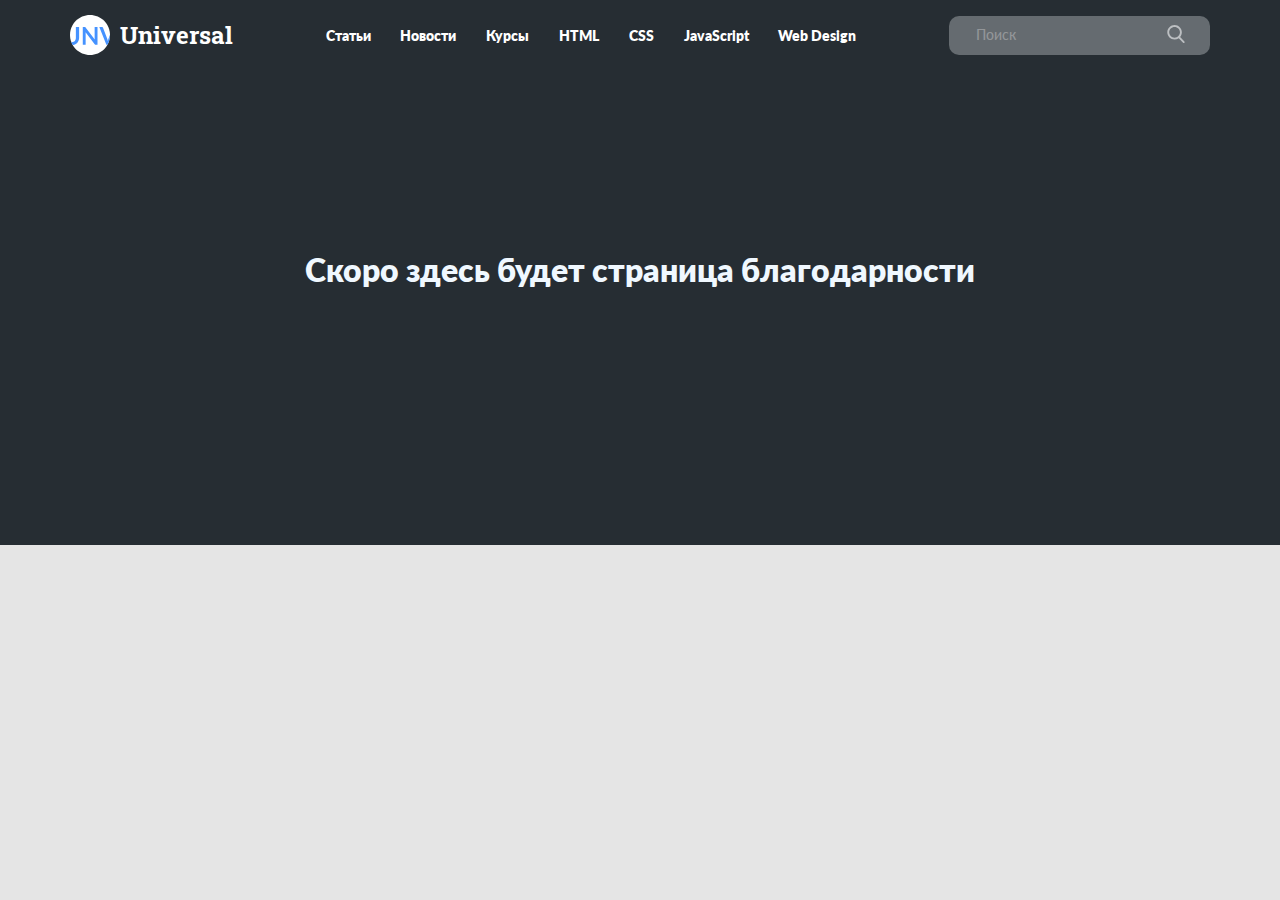
<file: thank-you.html>
<!DOCTYPE html>
<html lang="ru">

<head>
  <meta charset="UTF-8">
  <meta name="viewport" content="width=device-width, initial-scale=1.0">
  <title>Universal – полезные материалы о веб-разработке</title>
  <link rel="stylesheet" href="css/style.css">
  <link rel="stylesheet" href="css/lato.css">
  <link rel="stylesheet" href="css/swiper-bundle.min.css">
  <link rel="preconnect" href="https://fonts.gstatic.com">
  <link href="https://fonts.googleapis.com/css2?family=Roboto+Slab:wght@700&display=swap" rel="stylesheet">
  <link rel="icon" href="favicon.ico" type="image/x-icon">
</head>

<body>
  <header class="header header--mb-3">
    <div class="substrate"></div>
    <div class="container">
      <nav class="navbar">
        <a href="index.html" class="logo header__logo">
          <img src="img/logo.svg " alt="Icon: logo">
          <h1 class="logo__title">Universal</h1>
        </a>
        <!-- /.logo -->
        <button class="navbar-button navbar__button">
          <span class="navbar-button__line"></span>
          <span class="navbar-button__line"></span>
          <span class="navbar-button__line"></span>
        </button>
        <ul class="navbar__links">
          <li class="navbar__item"><a href="#" class="navbar__link">Статьи</a></li>
          <li class="navbar__item"><a href="#" class="navbar__link">Новости</a></li>
          <li class="navbar__item"><a href="#" class="navbar__link">Курсы</a></li>
          <li class="navbar__item"><a href="#" class="navbar__link">HTML</a></li>
          <li class="navbar__item"><a href="#" class="navbar__link">CSS</a></li>
          <li class="navbar__item"><a href="#" class="navbar__link">JavaScript</a></li>
          <li class="navbar__item"><a href="#" class="navbar__link">Web Design</a></li>
        </ul>
        <!-- /.navbar__links -->

        <form action="#" class="search navbar__search navbar__search--mobile_hidden">
          <input type="text" class="search__input" placeholder="Поиск">
          <button class="search__button">
            <img src="img/search.svg" alt="Icon: Search">
          </button>
        </form>
      </nav>
    </div>
    <!-- /.container -->
  </header>
  <!-- /.header -->
  <h1 style='text-align: center; color:aliceblue; padding: 150px;'>Скоро здесь будет страница благодарности</h1>
</body>

</html>
</file>
<file: css/style.css>
*{font-family:'Lato';box-sizing:border-box}body{margin:0;padding:0;background-color:#E5E5E5}h1,h2,h3,h4,h5,h6,p,ul,li{margin:0;padding:0}ul{list-style:none}a{text-decoration:none;color:inherit;cursor:pointer}.hidden{display:none !important}.container{width:1140px;margin:auto}button,input,textarea{outline:none;border:none;cursor:pointer}.invalid{display:block;font-size:10px;color:red;padding-top:3px}.button{display:flex;align-items:center;padding:10px 20px;border-radius:20px;background-color:#4592FF;font-weight:900;font-size:14px;line-height:20px;color:#fff;transition:0.2s}.button__number{font-weight:normal;font-size:14px;line-height:20px;color:#C5E4FC;margin-left:8px}.button__left-icon{margin-right:8px}.badge{align-self:flex-start;background-color:#3DC47E;padding:5px 12px;border-radius:3px;font-weight:normal;font-size:12px;line-height:15px;color:#fff}.separator{width:100%;height:1px;background-color:#D9DADB}.icon{margin-right:6px}.bookmark{z-index:10;width:20px;height:20px;background:url("../img/Bookmark-inactive.svg")}.bookmark--active{background:url("../img/Bookmark.svg")}.topic-tag{font-weight:900;font-size:12px;line-height:15px;letter-spacing:0.5px;text-transform:uppercase}.topic-tag--articles{color:#6E99AE}.topic-tag--news{color:#4592FF}.topic-tag--opinions{color:#3BBDC4}.topic-tag--hot{color:#FF4F52}.topic-tag--compilations{color:#AC8EE3}.topic-tag--career{color:#6E99AE}.header{background-color:#262D33}.header--mb-3{margin-bottom:30px}.navbar{padding:15px 0;background-color:#262D33;display:flex;justify-content:space-between;align-items:center}.logo{display:flex;align-items:center;justify-content:space-between;width:163px}.logo__image{width:100%}.logo__title{color:#fff;font-family:'Roboto slab';font-size:24px}.navbar__links{width:531px;display:flex;justify-content:space-between;align-items:center}.navbar__link{font-weight:900;font-size:14px;line-height:20px;color:#fff}.navbar__button{display:none}.search{background-color:#656B70;display:flex;justify-content:space-between;padding:9px 25px;border-radius:10px}.search__input{width:173px;margin-right:20px;background-color:transparent;color:#fff;cursor:text}.search__input::placeholder{font-weight:normal;font-size:14px;line-height:20px;color:#939699}.search__button{background-color:transparent;padding:0}.substrate{background-color:#262D33;width:100%;height:545px;position:absolute;z-index:-1}.main__container{display:flex;justify-content:space-between;height:570px;border-radius:10px;overflow:hidden;background-color:#262D33}.main__content{padding:55px 0 100px 55px;flex:1;display:flex;flex-direction:column;justify-content:space-between;max-width:877px;background:linear-gradient(0deg, rgba(64,48,61,0.35), rgba(64,48,61,0.35)),url("../img/main/main-img-0.jpg");background-size:cover !important}.main__tabs{flex-basis:263px}.author{width:208px;height:45px;display:flex;flex-direction:column;justify-content:center;align-content:flex-start;flex-wrap:wrap}.author--vertical{flex-wrap:nowrap;height:90px;align-items:center;justify-content:space-between}.author__avatar{flex-basis:100%;max-width:45px;max-height:45px;border-radius:50%;margin-right:10px}.author__avatar--vertical{margin:0;margin-bottom:10px}.author__name{font-weight:normal;font-size:14px;line-height:20px;color:#fff;opacity:0.85}.author__job{font-weight:normal;font-size:12px;line-height:15px;color:#fff;opacity:0.4}.article-heading{display:flex;flex-direction:column;align-items:flex-start}.article-heading__tag{color:#4592FF;margin-bottom:20px}.article-heading__title{width:70%;margin-bottom:50px;font-weight:bold;font-size:40px;line-height:50px;font-family:Roboto Slab;color:#fff}.recommend{background-color:#fff}.recommend__links{display:none}.recommend__title{padding:20px 25px;font-weight:900;font-size:14px;line-height:20px;letter-spacing:0.5px;color:#262D33;text-transform:uppercase}.recommend__tabs{display:flex;flex-direction:column}.recommend__tab{display:flex;flex-direction:column;justify-content:flex-start;border-top:1px solid #D9DADB;cursor:pointer;height:100px;padding:17px 25px 19px 25px;transition:0.3s}.recommend__tab:nth-of-type(1){color:#3BBDC4}.recommend__tab:nth-of-type(2){color:#6E99AE}.recommend__tab:nth-of-type(3){color:#AC8EE3}.recommend__tab:nth-of-type(4){color:#FFA34D}.recommend__tab:nth-of-type(5){color:#3DC47E}.recommend__tab--active{background-color:#F5F5F5}.recommend__tab--last{height:110px}.recommend__link:nth-of-type(1){color:#3BBDC4}.recommend__link:nth-of-type(2){color:#6E99AE}.recommend__link:nth-of-type(3){color:#AC8EE3}.recommend__link:nth-of-type(4){color:#FFA34D}.recommend__link:nth-of-type(5){color:#3DC47E}.recommend__article-title{color:#4B5157;margin-top:8px;font-weight:normal;font-size:14px;line-height:20px}.useful{margin-top:30px;margin-bottom:30px}.useful__wrapper{padding:25px 0px 30px 0px;background-color:#262D33;border-radius:10px}.useful__articles{display:flex}.useful__item{flex-basis:25%;min-height:75px;display:flex;align-items:center;justify-content:space-between;padding:5px 25px}.useful__item:not(:last-child){border-right:1px solid #4B5157}.useful__link{color:#fff;font-weight:900;font-size:14px;line-height:20px;max-width:154px;margin-right:15px}.useful__image-wrapper{min-width:65px;max-width:65px;height:65px;overflow:hidden}.useful__image{height:100%;fit-content:contain}.popular{margin-bottom:60px}.popular-grid{display:grid;gap:30px;grid-template-columns:repeat(4, 1fr);grid-template-rows:repeat(4, minmax(170px, min-content))}.popular-grid__item{background-color:#262D33;border-radius:10px;padding:25px 25px 30px 25px;overflow:hidden;background-color:#fff;transition:0.3s}.popular__dream{grid-column:1/3;grid-row:1/3;background:url("../img/popular/car.png") #fff;background-repeat:no-repeat;background-position:100% 20%}.popular__portfolio{grid-column:3/4;grid-row:1/3;background:linear-gradient(0deg, rgba(64,48,61,0.35), rgba(64,48,61,0.35)),url("../img/popular/bulb.jpg");background-size:cover;background-position-x:50%}.popular__js{padding:0;grid-column:1/2;grid-row:3/5;display:flex;flex-direction:column}.popular__js-wrapper{padding:15px 25px 30px 25px}.popular__js-picture{flex:1;background:url("../img/popular/laptop.png");background-position-y:50%;background-size:cover}.popular__reference,.popular__clients,.popular__stress,.popular__free{display:flex;flex-direction:column;justify-content:space-between;transition:0.3s}.popular__checklist{grid-row:1/2}.popular__tags{grid-column:4/5;grid-row:2/4}.popular__title{font-family:'Roboto slab';color:#262D33;font-weight:bold;font-size:16px;line-height:25px}.popular__title--main{transition:0.3s;font-size:25px;line-height:30px;margin-top:20px;margin-bottom:25px}.popular__description{padding-top:5px;font-weight:normal;font-size:14px;line-height:20px;color:#4B5157}.popular__description--main{padding:0}.popular__date{color:#939699;font-weight:normal;font-size:12px;line-height:15px}.download{display:flex;flex-direction:column;justify-content:space-between;background:url("../img/popular/File.svg") #3BBDC4;background-repeat:no-repeat;background-position:90% 25%;padding:0}.download__content-wrapper{padding:24px 22px 19px 25px;display:flex;flex-direction:column;justify-content:space-between;flex:1}.download__title{color:#fff;font-family:Roboto Slab;font-style:normal;font-weight:bold;font-size:16px;line-height:25px}.download__description{color:#C1F4F5;font-weight:normal;font-size:14px;line-height:20px}.download__button{width:100%;padding:12px 0;border-top:1px solid #96E2E3;background-color:#3BBDC4;font-weight:900;font-size:14px;line-height:20px;color:#fff}.download__icon{margin-right:10px}.social{display:flex;flex-direction:column;align-items:center;justify-content:space-between;padding:30px 25px 40px 25px}.social__title{font-size:20px}.social__buttons{display:flex;width:100%;justify-content:space-around}.social__button{display:block;max-width:50px;min-width:50px;height:50px;border-radius:50%}.social__button--fb{background:url("../img/Facebook.svg") no-repeat 50% 50%;background-color:#4267B2}.social__button--twitter{background:url("../img/Twitter.svg") no-repeat 50% 50%;background-color:#1DA1F2}.social__button--yt{background:url("../img/YouTube.svg") no-repeat 50% 50%;background-color:#FF0000}.social__button--ig{background:url("../img/Instagram.svg") no-repeat 50% 50%;background-color:#262626}.social__button--sm{height:40px;min-width:40px;max-width:40px}.tags{padding:0}.tags__header{padding:20px 25px;border-bottom:1px solid #D9DADB;font-weight:900;font-size:14px;line-height:20px;text-transform:uppercase}.tags__wrapper{padding:25px 15px 30px 25px;display:flex;height:310px;flex-wrap:wrap;align-content:space-between;justify-content:flex-start}.tags__item{padding:5px 15px;margin-right:10px;font-weight:900;font-size:14px;line-height:20px;border:1px solid #D9DADB;border-radius:5px;color:#262D33}.portfolio{padding:0;height:100%}.portfolio__wrapper{padding:19px 0px 25px 25px;height:100%;display:flex;flex-direction:column;justify-content:space-between;align-items:flex-start}.portfolio__info{width:100%}.portfolio__tag{color:#E7D9FF}.portfolio__title{width:90%;margin-top:23px;margin-bottom:27px;font-weight:bold;font-size:16px;line-height:25px;letter-spacing:0.5px;text-transform:uppercase;color:#fff;transition:0.3s}.portfolio__author{justify-content:flex-start}.author__name--dark{color:#262D33;font-weight:900;margin-right:5px;opacity:1}.author__avatar--small{min-width:30px;max-width:30px;height:30px;flex:1}.author__info{height:15px;min-width:157px;display:flex;justify-content:space-between;align-items:center;font-weight:normal;font-size:12px;line-height:15px;color:rgba(255,255,255,0.4)}.author__comments,.author__likes{display:flex}.author__comments--dark,.author__likes--dark{color:#939699;font-size:12px}.author__icon{margin-right:6px}.author--horizontal{width:auto;box-sizing:content-box;flex-direction:row;flex-wrap:nowrap;justify-content:flex-start;align-items:center;padding:7px 35px}.author__message{margin-right:10px;font-weight:normal;font-size:14px;line-height:20px;color:#4B5157}.dream{padding:0;display:flex;flex-direction:column;justify-content:space-between}.dream__wrapper{padding:30px 0 0 35px;box-sizing:content-box;max-width:230px;flex:1}.tile{display:flex;flex-direction:column;justify-content:space-between;transition:0.3s;background-color:#262D33;border-radius:10px;padding:25px 25px 30px 25px;overflow:hidden;background-color:#fff;transition:0.3s}.tile__title{font-family:'Roboto slab';color:#262D33;font-weight:bold;font-size:16px;line-height:25px}.tile__description{padding-top:5px;padding-bottom:10px;font-weight:normal;font-size:14px;line-height:20px;color:#4B5157}.tile__date{color:#939699;font-weight:normal;font-size:12px;line-height:15px}.investigation{position:relative;padding:50px 70px 55px 70px;margin-bottom:60px}.investigation:before{content:"";position:absolute;top:0;left:0;right:0;bottom:0;width:100%;height:100%;background:linear-gradient(0deg, rgba(64,48,61,0.35), rgba(64,48,61,0.35))}.investigation__wrapper{display:flex;flex-direction:column;align-items:center;justify-content:space-between;min-height:165px;max-width:946px;margin:auto}.investigation__title{font-family:Roboto Slab;font-style:normal;font-weight:bold;font-size:40px;line-height:50px;text-align:center;color:#fff;z-index:1}.investigation__button{z-index:1}.news{margin-bottom:60px}.news__container{display:flex;justify-content:space-between;align-items:flex-start}.news__main{background-color:#fff;width:75%;overflow:hidden;border-radius:10px}.news__recent{background-color:#fff;width:23%;overflow:hidden;border-radius:10px}.main-news{max-width:848px;padding-left:25px;padding-right:25px}.main-news__item{padding-top:25px;padding-bottom:20px;display:flex}.main-news__image-wrapper{background-color:#262D33;max-width:336px;margin-right:25px;overflow:hidden}.main-news__image{width:100%;min-height:100%;object-fit:cover}.main-news__content{padding-top:5px;width:437px;position:relative;display:flex;flex-direction:column;justify-content:space-between}.main-news__title{margin:15px 0 10px 0;font-family:Roboto Slab;font-style:normal;font-weight:bold;font-size:20px;line-height:25px;color:#262D33;transition:0.3s}.main-news__text{font-weight:normal;font-size:14px;line-height:20px;margin-bottom:20px;color:#4B5157}.main-news__footer{margin-bottom:5px;max-width:155px;font-weight:normal;font-size:12px;line-height:15px;color:#939699;display:inline-grid;gap:11px;grid-template-columns:repeat(3, max-content)}.main-news__comments,.main-news__likes{display:inline-flex;align-items:center}.main-news__bookmark{position:absolute;top:0;right:0}.recent{max-width:263px}.recent__top{padding:20px 25px 19px 25px;font-weight:900;font-size:14px;line-height:20px;letter-spacing:0.5px;text-transform:uppercase}.recent__items-wrapper{padding-left:25px;padding-right:25px}.recent__item{padding-top:17px;padding-bottom:17px;position:relative;display:flex}.recent__item:not(:last-child){border-bottom:1px solid #D9DADB}.recent__img{width:60px;height:60px}.recent__info{margin-left:10px}.recent__title{font-weight:normal;font-size:14px;line-height:20px;color:#4B5157;transition:0.2s}.recent__time{font-weight:normal;font-size:12px;line-height:15px;color:#939699}.recent__number{position:absolute;right:0;font-size:70px;line-height:50px;font-family:'Lato';font-weight:800;font-style:italic;color:#262D33;opacity:0.08}.recent__button{width:100%;font-weight:900;font-size:14px;line-height:20px;background-color:inherit;color:#262D33;text-align:center;padding-top:11px;padding-bottom:14px}.articles{background-color:#262D33;padding-top:60px;padding-bottom:60px}.articles-grid{display:grid;grid-template-columns:1fr 1fr;gap:30px}.articles__left-wrapper{grid-column:1/2}.articles-right-wrapper{grid-column:2/3;display:grid;grid-template-columns:1fr 1fr;grid-template-rows:minmax(370px, min-content) minmax(170px, min-content);gap:30px}.articles__item{background-color:#fff;border-radius:10px;height:100%}.articles__primary{background:none;align-items:center;justify-content:flex-start;position:absolute;top:0;width:100%;z-index:99;padding-top:50px}.articles__badge{position:absolute;top:18px;left:18px}.articles__secondary-wrapper{width:40%;height:100%;display:flex;flex-direction:column;align-items:flex-start;justify-content:flex-start}.articles__secondary{padding:35px 0px 50px 35px;grid-column:1/3;grid-row:1/2;background:url("../img/articles/image-169.png") no-repeat,#B4D1E0 url("../img/articles/Oval.svg") no-repeat 90% 60%}.articles__author{margin-bottom:30px}.articles__title{font-family:'Roboto slab';color:#262D33;font-weight:bold;font-size:25px;line-height:30px;margin-top:20px;margin-bottom:15px}.articles__main-title{font-family:'Roboto slab';font-size:40px;line-height:50px;color:#fff;text-align:center;margin-bottom:45px}.articles__description{font-weight:normal;font-size:14px;line-height:20px;color:#4B5157;margin-bottom:45px}.articles-slider__item{position:relative}.articles-slider__item:after{content:"";position:absolute;width:100%;height:100%;top:0;left:0;bottom:0;right:0;background-color:#fff;background:linear-gradient(0deg, rgba(64,48,61,0.35), rgba(64,48,61,0.35));z-index:10}.swiper-container{width:100%;border-radius:10px}.footer{padding:60px 0 55px 0;background-color:#fff}.footer__newsletter{margin-bottom:70px}.footer__logo{width:50px;height:50px}.newsletter{display:flex;flex-direction:column;align-items:center}.newsletter__title{margin-bottom:25px;font-family:Roboto Slab;font-style:normal;font-weight:bold;font-size:40px;line-height:50px;text-align:center}.newsletter__subscribe{display:flex;justify-content:center;align-items:flex-start}.subscribe__input-group{width:313px;height:40px;margin-right:10px}.subscribe__input{width:100%;height:100%;padding:10px 15px;border-radius:5px;border:1px solid #D9DADB;font-weight:normal;font-size:14px;line-height:20px;color:#4B5157}.subscribe__input::placeholder{font-weight:normal;font-size:14px;line-height:20px}.subscribe__button{padding-left:25px;padding-right:25px}.footer-menu{margin-bottom:64px;display:flex}.footer-menu__list{flex:1;padding-top:30px}.footer-menu__list--red{border-top:5px solid #FF4F52}.footer-menu__list--violet{border-top:5px solid #AC8EE3}.footer-menu__list--blue{border-top:5px solid #4592FF}.footer-menu__list--orange{border-top:5px solid #FFA34D}.footer-menu__list--green{border-top:5px solid #3DC47E}.footer-menu__list--grey{flex:0;min-width:165px;border-top:5px solid #6E99AE}.footer-menu__title{margin-bottom:24px;font-weight:900;font-size:14px;line-height:20px}.footer-menu__item:not(:last-child){margin-bottom:14px}.footer-menu__link{font-weight:normal;font-size:14px;line-height:20px;transition:0.3s}.footer-contacts{border-top:1px solid #D9DADB;border-bottom:1px solid #D9DADB;padding:30px 0 30px 0;display:flex;justify-content:space-between;align-items:center}.footer-contacts__menu{min-width:565px;display:flex;justify-content:space-between}.footer-contacts__list{display:flex;align-items:center;justify-content:space-between;min-width:485px}.footer-contacts__link{font-weight:900;font-size:14px;line-height:20px;letter-spacing:0.5px;color:#262D33;transition:0.3s;text-transform:uppercase;cursor:pointer}.footer-contacts__social{justify-content:space-between;width:205px;padding:0;min-width:18%}.footer-bottom{padding-top:40px;display:flex;justify-content:space-between;align-items:flex-start}.footer-bottom__info,.footer-bottom__copyright{font-weight:normal;font-size:14px;line-height:20px;color:#939699}.footer-bottom__info{width:66%}.modal__overlay{position:fixed;left:0;right:0;bottom:0;top:0;background:rgba(40,47,54,0.8);z-index:100;visibility:hidden;opacity:0;transition:opacity 0.1s}.modal__overlay--visible{visibility:visible;opacity:1}.modal__dialog{position:fixed;left:50%;top:50%;padding:30px 35px 40px 35px;transform:translate(-50%, -50%);background-color:#fff;color:#262D33;border-radius:10px;z-index:101;width:360px;max-height:100%;visibility:hidden;opacity:0;transition:opacity 0.3s;overflow-y:scroll;-ms-overflow-style:none;scrollbar-width:none}.modal__dialog::-webkit-scrollbar{display:none}.modal__dialog--visible{visibility:visible;opacity:1}.modal__close{position:absolute;right:17px;top:17px;text-decoration:none;cursor:pointer}.modal__title{margin-bottom:25px;font-family:Roboto Slab;font-weight:bold;font-size:20px;line-height:25px}.modal__input{width:100%;height:40px;color:#262D33;font-weight:normal;font-size:14px;line-height:20px}.modal__theme{height:40px;color:#262D33;font-weight:normal;font-size:14px;line-height:20px;appearance:none;background-image:url("../img/Arrow.svg");background-repeat:no-repeat;background-position:right 5% top 50%, 0 0;cursor:pointer}.modal__theme::-ms-expand{display:none}.modal__label{margin-top:15px;display:block;font-weight:900;font-size:14px;line-height:20px;color:#262D33}.modal__label--mt13{margin-top:13px}.modal__checkbox-label{margin-top:15px;font-weight:normal;font-size:14px;line-height:20px;color:#4B5157;display:flex;align-items:center}.modal__checkbox-label::before{content:'';margin-right:10px;display:inline-block;width:20px;height:20px;background:#4592FF;border-radius:3px}.modal__checkbox-label--checked::before{background:#4592FF url("../img/Check.svg");background-repeat:no-repeat;background-position:50% 50%}.modal__message{min-height:120px;color:#262D33;font-weight:normal;font-size:14px;line-height:20px}.modal__checkbox-group{margin-bottom:30px;height:20px}.modal__checkbox{opacity:0;width:0;height:0;margin:0}.modal__button{padding:10px 25px}.modal__input,.modal__theme,.modal__message{border:1px solid #D9DADB;border-radius:5px;width:100%;margin-top:5px;padding:10px 15px;outline:none}@media (max-width: 1200px){.container{max-width:90%}.navbar__links{width:430px}.navbar__link{font-size:14px}}@media (max-width: 992px){.header{margin-bottom:10px}.navbar{flex-wrap:wrap;position:relative}.navbar__links{padding:20px;display:none;flex-direction:column;border-radius:10px;align-items:flex-start;background-color:#262D33;position:absolute;top:70px;left:150px;z-index:10}.navbar__links--mobile-visible{display:flex}.navbar__link{margin-left:15px;margin-bottom:20px}.navbar-button{width:16px;height:11px;padding:0;display:flex;align-items:center;justify-content:space-between;flex-direction:column;border:none;cursor:pointer;background-color:#262D33}.navbar-button__line{width:16px;height:1px;background-color:#fff}.navbar__button{margin-right:auto;margin-left:20px}}@media (max-width: 767px){.header{margin-bottom:0}.navbar__links{max-width:300px;left:0}}@media (max-width: 576px){.container{max-width:95%}.navbar{padding-left:10px;padding-right:10px}.navbar__links{max-width:100%}.navbar__search{display:none}}@media (max-width: 480px){.navbar__button{margin-left:auto;margin-right:0}}@media (max-width: 992px){.article-heading__title{font-size:36px;line-height:40px;width:80%}}@media (max-width: 767px){.main__container{flex-direction:column;height:auto}.main__content{padding:30px 30px 50px 30px;min-height:300px}.article-heading__tag{margin-bottom:10px}.article-heading__title{width:100%;font-size:24px;line-height:30px;margin-bottom:10px}.author{justify-content:center}.author__avatar{min-width:35px;max-width:35px;height:35px;flex-basis:auto}.recommend__tabs{height:200px;overflow-y:scroll;-ms-overflow-style:none;scrollbar-width:none}.recommend__tabs::-webkit-scrollbar{display:none}.recommend__title{padding:10px 20px;font-size:12px}.recommend__tab{height:auto;padding:10px 20px}}@media (max-width: 576px){.main__tabs{flex-basis:auto}.article-heading__tag{margin-bottom:0}.article-heading__title{font-size:20px;line-height:28px}.topic-tag{font-size:10px}}@media (max-width: 992px){.useful__wrapper{padding:15px 0 15px 0;margin-top:15px}.useful__item{min-height:auto}.useful__link{margin-right:5px;font-size:12px;font-weight:normal}.useful__image-wrapper{max-width:35px;min-width:35px;height:35px}}@media (max-width: 767px){.useful__articles{flex-wrap:wrap}.useful__item{flex-basis:50%}.useful__link{max-width:60%}.useful__image-wrapper{width:50%}}@media (max-width: 576px){.useful__item{flex-basis:100%}.useful__item:not(:last-child){border-bottom:1px solid #4B5157}}@media (max-width: 1200px){.popular-grid{gap:20px}.popular__dream{background-size:50%}.tags__wrapper{padding:15px}.tags__item{padding:3px 10px}.social{justify-content:center}.social__title{margin-bottom:10px}.portfolio__author{width:100%}.author__info{min-height:20px;min-width:100px;max-width:100px;flex-wrap:wrap}}@media (max-width: 992px){.popular-grid{grid-template-columns:repeat(2, 1fr);grid-template-rows:repeat(7, minmax(170px, min-content)) 120px;gap:15px}.popular__dream{grid-column:1 / 3;grid-row:1 / 3;background-size:auto}.popular__js{grid-column:1 /2;grid-row:3 / 5}.popular__portfolio{grid-column:2 / 3;grid-row:3/5}.popular__reference{grid-column:1 / 2;grid-row:5/6}.popular__clients{grid-column:2 / 3;grid-row:5/6}.popular__stress{grid-column:1 / 2;grid-row:6/7}.popular__free{grid-column:2 / 3;grid-row:6/7}.popular__tags{grid-column:1/2;grid-row:7/9}.popular__checklist{grid-column:2/3;grid-row:7/8}.popular__social{grid-column:2/3;grid-row:8/9}.social__buttons{justify-content:space-around;width:60%}.tags__wrapper{height:230px;align-content:space-evenly}.dream__wrapper{max-width:50%}.author__info{height:auto;min-width:150px;flex-wrap:nowrap}.author--horizontal{justify-content:flex-start}}@media (max-width: 576px){.popular{margin-bottom:30px}.popular-grid{grid-template-columns:1fr;grid-template-rows:repeat(13, minmax(130px, min-content))}.popular__dream{grid-column:1 / 2;grid-row:1 / 3}.popular__js{grid-column:1 /2;grid-row:3 / 5}.popular__portfolio{grid-column:1 / 2;grid-row:5/7;background-position-y:50%}.popular__reference{grid-column:1/2;grid-row:7/8}.popular__clients{grid-column:1/2;grid-row:8/9}.popular__stress{grid-column:1/2;grid-row:9/10}.popular__free{grid-column:1/2;grid-row:10/11}.popular__tags{grid-column:1/2;grid-row:11/12}.popular__checklist{grid-column:1/2;grid-row:12/13}.popular__social{grid-column:1/2;grid-row:13/14}.author--horizontal{max-width:100%}.dream{background-size:50%}.dream__wrapper{padding-bottom:30px}}@media (max-width: 460px){.dream{background-size:30%;background-position-y:50%}.dream__wrapper{max-width:75%;padding-top:20px}.author--horizontal{display:none}.social{padding:20px 15px 20px 15px}}@media (max-width: 992px){.investigation{padding:45px 15px 45px 15px}.investigation__title{font-size:36px;line-height:44px}.investigation__wrapper{max-width:790px;min-height:195px}}@media (max-width: 767px){.investigation{padding:30px 20px 30px 20px}.investigation__title{font-size:24px;line-height:30px}.investigation__wrapper{max-width:790px;min-height:125px}}@media (max-width: 576px){.investigation{padding:30px 10px 30px 10px;margin-bottom:30px}.investigation__wrapper{min-height:150px}}@media (max-width: 460px){.investigation{padding:30px 10px 30px 10px}.investigation__title{font-size:20px;line-height:28px}}@media (max-width: 1200px){.recent__img{width:30px;height:30px;margin-top:5px}.main-news__content{width:auto;max-width:80%}.main-news__image-wrapper{max-width:250px}}@media (max-width: 992px){.news{margin-bottom:30px}.news__container{flex-direction:column}.news__main{width:100%;max-width:100%;margin-bottom:30px}.news__recent{width:100%;max-width:100%}.main-news__content{width:auto;max-width:80%}.main-news__image-wrapper{max-width:200px}.recent__items-wrapper{display:grid;grid-template-columns:repeat(3, 1fr);gap:25px}.recent__img{width:60px;height:60px}}@media (max-width: 767px){.main-news__content{width:auto;max-width:80%}.main-news__image-wrapper{max-width:150px}.recent__items-wrapper{grid-template-columns:repeat(2, 1fr)}}@media (max-width: 576px){.news{margin-bottom:30px}.main-news__content{width:auto;max-width:100%}.main-news__image-wrapper{display:none}}@media (max-width: 460px){.recent__items-wrapper{grid-template-columns:1fr;gap:0}}@media (max-width: 1200px){.articles__secondary-wrapper{width:60%}}@media (max-width: 992px){.articles{padding-top:30px;padding-bottom:30px}.articles-grid{grid-template-columns:1fr;grid-template-rows:minmax(450px, min-content) min-content;gap:15px}.articles-left-wrapper{grid-column:1/2;grid-row:1/2}.articles-right-wrapper{grid-column:1/2;grid-row:2/3;grid-template-rows:minmax(270px, min-content) minmax(170px, min-content);gap:15px}.articles__secondary{background:url("../img/articles/image-169.png") no-repeat 90% 60%,#B4D1E0 url("../img/articles/Oval.svg") no-repeat 90% 60%}.articles__main-title{font-size:36px;line-height:44px}}@media (max-width: 767px){.articles-grid{grid-template-rows:minmax(400px, min-content) min-content}.articles__main-title{font-size:24px;line-height:30px}}@media (max-width: 576px){.articles__author{margin-bottom:10px}.articles__main-title{margin-bottom:20px}.articles-right-wrapper{grid-template-columns:1fr;grid-template-rows:minmax(300px, min-content) minmax(170px, min-content) minmax(170px, min-content)}.articles__secondary-wrapper{grid-row:1/2;padding-right:35px}.articles__secondary{grid-column:1/2}}@media (max-width: 480px){.articles__secondary-wrapper{grid-row:1/2;padding-right:35px;width:100%}.articles__secondary{background:#B4D1E0 url("../img/articles/Oval.svg") no-repeat 50% 50%}}@media (max-width: 1200px){.footer-menu__list--grey{flex:1;min-width:auto}}@media (max-width: 992px){.footer{padding:30px 0 30px 0}.footer-menu{margin-bottom:30px}.footer__newsletter{margin-bottom:35px}.footer-contacts{flex-direction:column;align-items:flex-start}.footer-contacts__menu{margin-bottom:20px}.footer-contacts__social{width:205px}.newsletter__title{font-size:36px;line-height:44px}}@media (max-width: 767px){.footer-menu{flex-wrap:wrap}.footer-menu__list{flex-basis:33%;margin-bottom:20px}.newsletter__title{font-size:24px;line-height:30px;width:70%}.footer__logo{margin-right:15px}.footer-contacts__menu{min-width:100%;max-width:100%;justify-content:flex-start}.footer-contacts__list{min-width:70%;flex:1;justify-content:flex-start}.footer-contacts__link{margin-right:15px;font-size:12px;line-height:15px}.footer-bottom{flex-direction:column}.footer-bottom__info{margin-bottom:20px;width:100%}.subscribe__input-group{max-width:60%}}@media (max-width: 576px){.footer__logo{margin-right:0;margin-bottom:20px}.footer-contacts{align-items:center}.footer-contacts__menu{flex-direction:column;align-items:center}.footer-contacts__list{flex-direction:column}.footer-contacts__link{margin-right:0}.footer-contacts__item{margin-bottom:10px}}@media (max-width: 480px){.footer-menu__list{flex-basis:50%}.newsletter__subscribe{flex-direction:column;align-items:center;width:80%}.newsletter__title{width:90%}.subscribe__input-group{max-width:100%;margin-bottom:30px}}@media (min-width: 992px){.button:hover{background-color:#78b0ff}.logo__title{transition:0.5s}.logo__title:hover{color:#4592FF}.logo__image{transition:0.5s}.logo__image:hover{filter:grayscale(100%)}.navbar__link{transition:0.2s}.navbar__link:hover{color:#4592FF}.recommend__tab:hover{background-color:#E5E5E5}.useful__link{transition:0.3s}.useful__link:hover{color:#4592FF}.popular__js:hover,.popular__free:hover,.popular__reference:hover,.popular__clients:hover,.popular__stress:hover{background-color:#C1F4F5}.dream:hover .popular__title{color:#ca3d44}.portfolio:hover{filter:grayscale(50%)}.download__button{transition:0.2s}.download__button:hover{background-color:#44d1d8}.social__button{transition:0.3s}.social__button:hover{filter:grayscale(100%)}.social__button--ig:hover{filter:brightness(300%)}.tags__item{transition:0.3s}.tags__item:hover{background-color:rgba(61,196,126,0.3)}.main-news__item:hover .main-news__title{color:#4592FF}.main-news__bookmark:hover ~ .main-news__title{color:#262D33}.recent__button{transition:0.3s}.recent__button:hover{background-color:#3BBDC4;color:#fff}.recent__item:hover .recent__title{color:#4592FF}.articles__item--small:hover{background-color:#D1E2EB}.articles__main-title{transition:0.3s}.articles__main-title:hover{color:#D1E2EB}.articles__title{transition:0.3s}.articles__title:hover{color:#fff}.footer-menu__list--red .footer-menu__link:hover{color:#FF4F52}.footer-menu__list--violet .footer-menu__link:hover{color:#AC8EE3}.footer-menu__list--blue .footer-menu__link:hover{color:#4592FF}.footer-menu__list--orange .footer-menu__link:hover{color:#FFA34D}.footer-menu__list--green .footer-menu__link:hover{color:#3DC47E}.footer-menu__list--grey .footer-menu__link:hover{color:#6E99AE}.footer-contacts__link:hover{color:#4592FF}}
</file>
<file: css/lato.css>
@font-face {
    font-family: 'Lato';
    src: local('Lato Regular'), local('Lato-Regular'), url('../fonts/latomedium.woff2') format('woff2'), url('../fonts/latomedium.woff') format('woff');
    font-weight: 400;
    font-style: normal;
}

@font-face {
    font-family: 'Lato';
    src: local('Lato Heavy Italic'), local('Lato-HeavyItalic'), url('../fonts/latoheavyitalic.woff2') format('woff2'), url('../fonts/latoheavyitalic.woff') format('woff');
    font-weight: 800;
    font-style: italic;
}

@font-face {
    font-family: 'Lato';
    src: local('Lato Black'), local('Lato-Black'), url('../fonts/latoblack.woff2') format('woff2'), url('../fonts/latoblack.woff') format('woff');
    font-weight: 900;
    font-style: normal;
}
</file>
